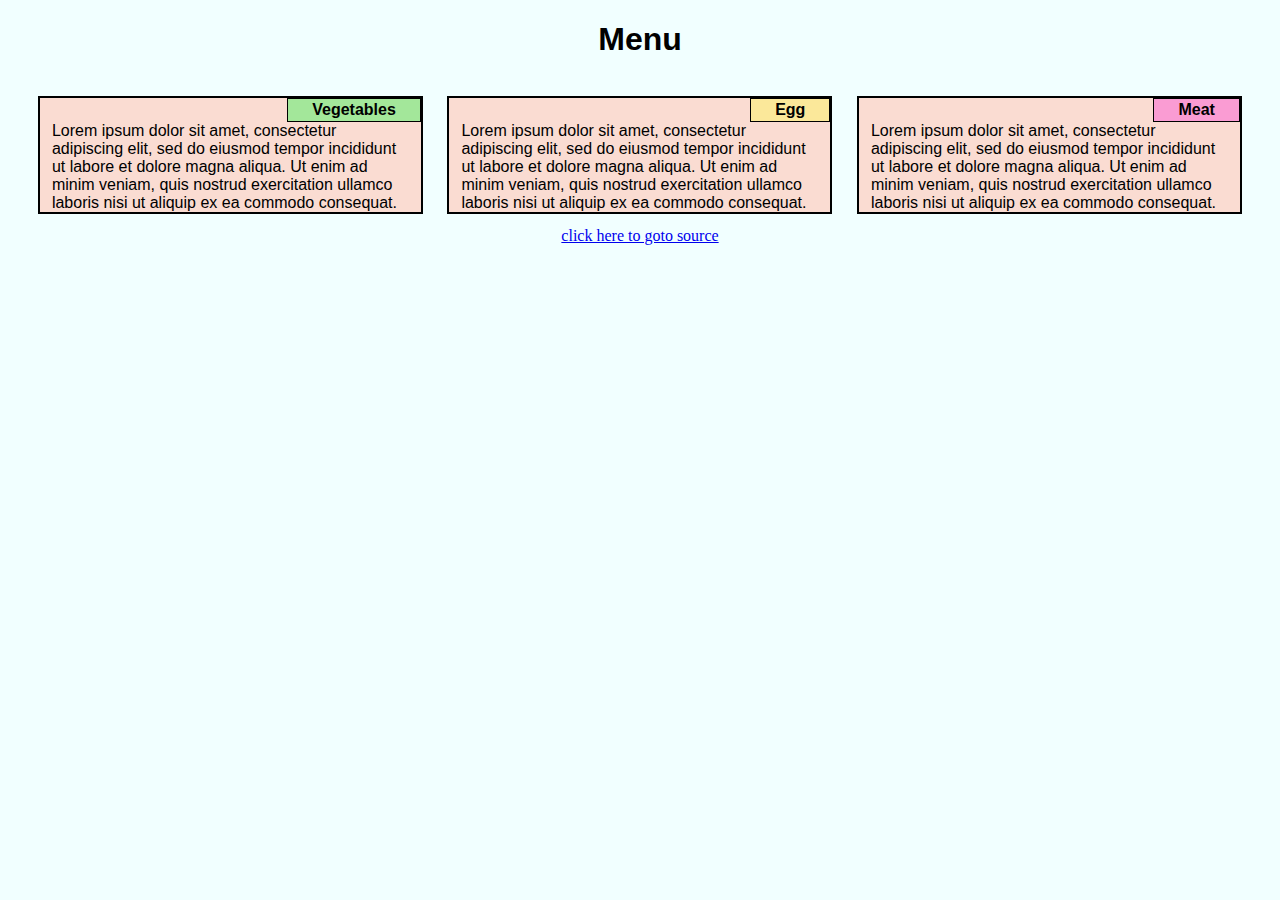
<file: module2-solution/index.html>
<!doctype html>
<html>

<head>
	<meta charset="utf-8">
	<meta name="viewport" content="width=device-width, initial-scale=1">
	<title>Assignment Solution for Module 2</title>
	<link rel="stylesheet" type="text/css" href="css/style1.css"/>
	<link rel="stylesheet" type="text/css" href="css/style2.css"/>
	

</head>

<body>
	<div style="text-align: center;">
	<h1>Menu</h1>
	</div>
	<div class="row">
	<section class="col-lg-4 col-md-6 col-sm-12">
		<div class="itemName" style="background-color: rgba(153, 232, 147, 0.9)">Vegetables</div>
		<p class="itemDescription">Lorem ipsum dolor sit amet, consectetur adipiscing elit, sed do eiusmod tempor incididunt ut labore et dolore magna aliqua. Ut enim ad minim veniam, quis nostrud exercitation ullamco laboris nisi ut aliquip ex ea commodo consequat.
		</p>
	</section>
	<section class="col-lg-4 col-md-6 col-sm-12">
		<div class="itemName" style="background-color: rgba(251, 236, 130, 0.7)">Egg</div>
		<p class="itemDescription">Lorem ipsum dolor sit amet, consectetur adipiscing elit, sed do eiusmod tempor incididunt ut labore et dolore magna aliqua. Ut enim ad minim veniam, quis nostrud exercitation ullamco laboris nisi ut aliquip ex ea commodo consequat.
		</p>
	</section>
	
	<section class="col-lg-4 col-md-12 col-sm-12">
		<div class="itemName" style="background-color: rgba(249, 149, 211, 0.9)">Meat</div>
		<p class="itemDescription">Lorem ipsum dolor sit amet, consectetur adipiscing elit, sed do eiusmod tempor incididunt ut labore et dolore magna aliqua. Ut enim ad minim veniam, quis nostrud exercitation ullamco laboris nisi ut aliquip ex ea commodo consequat.
		</p>
	</section>
	</div>
	<footer style="text-align: center">
		<a href="https://github.com/McSohan/coursera-test/tree/master/module2-solution" target="_blank" title="goto GitHub">click here to goto source</a>
	</footer>
</body>

</html>
</file>
<file: module2-solution/css/style1.css>
/********** Base styles **********/
* {
  box-sizing: border-box;
}
h1 {
  margin-bottom: 15px;
  font-family: "Comic Sans MS", cursive, sans-serif;
  font-weight: bold;
  color: black;
}

p {
  font-family: Helvetica;
  color: black;

}
section{
  background-color: rgba(250, 220, 210);
}

/* Simple Responsive Framework. */
.row {
  width: 96%;
  margin: 2%;
}


/**Desktop devices**/
@media (min-width: 992px) {
  .col-lg-1, .col-lg-2, .col-lg-3, .col-lg-4, .col-lg-5, .col-lg-6, .col-lg-7, .col-lg-8, .col-lg-9, .col-lg-10, .col-lg-11, .col-lg-12 {
    float: left;
    border: 2px solid black;
    margin: 1%;
    overflow:hidden;
  }
  .col-lg-1 {
    width: 6.33% ;
  }
  .col-lg-2 {
    width: 14.66%;
  }
  .col-lg-3 {
    width: 23%;
  }
  .col-lg-4 {
    width: 31.33%;
  }
  .col-lg-5 {
    width: 39.66%;
  }
  .col-lg-6 {
    width: 48%;
  }
  .col-lg-7 {
    width: 56.33%;
  }
  .col-lg-8 {
    width: 64.66%;
  }
  .col-lg-9 {
    width: 72.99%;
  }
  .col-lg-10 {
    width: 81.33%;
  }
  .col-lg-11 {
    width: 89.66%;
  }
  .col-lg-12 {
    width: 98%;
  }
}
/**tablet devices**/
@media (min-width: 768px) and (max-width: 991px) {
  .col-md-1, .col-md-2, .col-md-3, .col-md-4, .col-md-5, .col-md-6, .col-md-7, .col-md-8, .col-md-9, .col-md-10, .col-md-11, .col-md-12 {
    float: left;
    border: 2px solid black;
    margin: 1%;
    overflow:hidden;
    height: 86px;
  }
  .col-md-1 {
    width: 6.33%;
  }
  .col-md-2 {
    width: 14.66%;
  }
  .col-md-3 {
    width: 23%;
  }
  .col-md-4 {
    width: 31.33%;
  }
  .col-md-5 {
    width: 39.66%;
  }
  .col-md-6 {
    width: 48%;
  }
  .col-md-7 {
    width: 56.33%;
  }
  .col-md-8 {
    width: 64.66%;
  }
  .col-md-9 {
    width: 72.99%;
  }
  .col-md-10 {
    width: 81.33%;
  }
  .col-md-11 {
    width: 89.66%;
  }
  .col-md-12 {
    width: 98%;
  }
}
/*Mobile devices*/
@media (max-width: 767px) {
  .col-sm-1, .col-sm-2, .col-sm-3, .col-sm-4, .col-sm-5, .col-sm-6, .col-sm-7, .col-sm-8, .col-sm-9, .col-sm-10, .col-sm-11, .col-sm-12 {
    float: left;
    border: 2px solid black;
    margin: 1%;
    overflow:hidden;
  }
  .col-sm-1 {
    width: 6.33%;
  }
  .col-sm-2 {
    width: 14.66%;
  }
  .col-sm-3 {
    width: 23%;
  }
  .col-sm-4 {
    width: 31.33%;
  }
  .col-sm-5 {
    width: 39.66%;
  }
  .col-sm-6 {
    width: 48%;
  }
  .col-sm-7 {
    width: 56.33%;
  }
  .col-sm-8 {
    width: 64.66%;
  }
  .col-sm-9 {
    width: 72.99%;
  }
  .col-sm-10 {
    width: 81.33%;
  }
  .col-sm-11 {
    width: 89.66%;
  }
  .col-sm-12 {
    width: 98%;
  }
}
</file>
<file: module2-solution/css/style2.css>
/*all the defaults go in here*/

body{
	background-color:rgba(200, 255, 255, 0.25);
	margin-left: 0px;
	margin-right: 0px;
}

.itemName{
	border: 1px solid black;
	float: right;
	padding: 2px 24px 2px 24px;
	width: auto;
	font-weight: bold;
	font-family: Helvetica;

}

.itemDescription{
	margin: 0px;
	clear: both;
	overflow: hidden;
	padding-left: 12px;
	padding-right: 12px;
}
</file>
